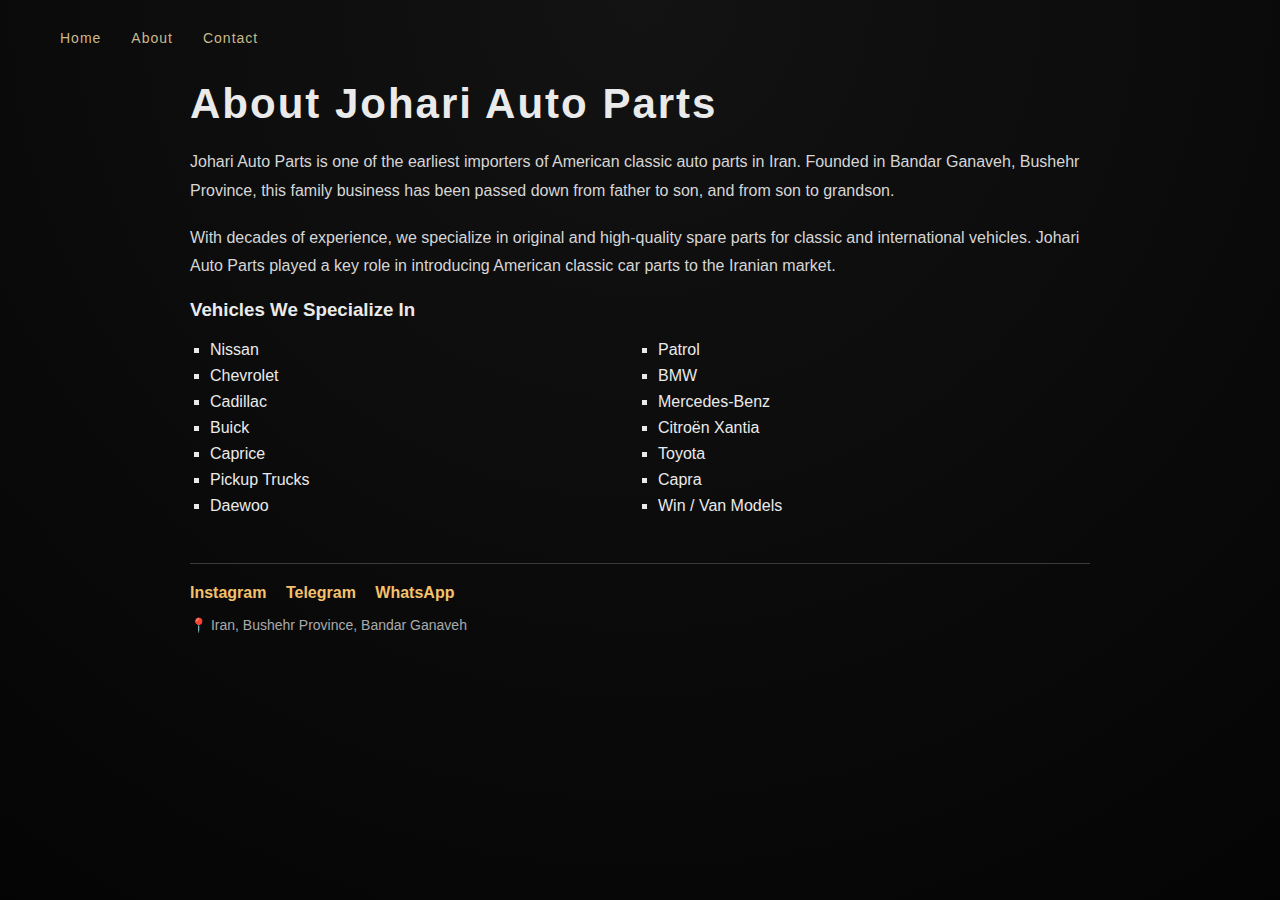
<file: about.html>
<!DOCTYPE html>
<html lang="en">
<head>
  <meta charset="UTF-8" />
  <meta name="viewport" content="width=device-width, initial-scale=1.0"/>
  <title>About Us | Johari Auto Parts</title>

  <style>
    * {
      margin: 0;
      padding: 0;
      box-sizing: border-box;
      font-family: Arial, Helvetica, sans-serif;
    }

    body {
      min-height: 100vh;
      background: radial-gradient(circle at top, #2a2a2a, #0b0b0b);
      color: #eaeaea;
    }
/* NAV */
.nav {
    position: absolute;
    top: 30px;
    left: 60px;
    display: flex;
    gap: 30px;
}

.nav a {
    color: #cbb98b;
    text-decoration: none;
    font-size: 14px;
    letter-spacing: 1px;
}
    .overlay {
      min-height: 100vh;
      background: rgba(0, 0, 0, 0.55);
      padding: 80px 20px;
    }

    .container {
      max-width: 900px;
      margin: auto;
    }

    h1 {
      font-size: 42px;
      margin-bottom: 20px;
      letter-spacing: 2px;
    }

    p {
      line-height: 1.8;
      font-size: 16px;
      margin-bottom: 18px;
      color: #d6d6d6;
    }

    ul {
      margin: 20px 0;
      columns: 2;
      list-style: square;
      padding-left: 20px;
    }

    ul li {
      margin-bottom: 8px;
    }

    .contact {
      margin-top: 40px;
      padding-top: 20px;
      border-top: 1px solid rgba(255,255,255,0.2);
    }

    .contact a {
      display: inline-block;
      margin-right: 15px;
      color: #f5c16c;
      text-decoration: none;
      font-weight: bold;
    }

    .contact a:hover {
      text-decoration: underline;
    }

    .location {
      margin-top: 15px;
      font-size: 14px;
      color: #aaa;
    }
  </style>
</head>

<body>
      <nav class="nav">
    <a href="./index.html">Home</a>
    <a href="./about.html">About</a>
  <a href="tel:+989123456789">Contact</a>
  </nav>
  <div class="overlay">
    <div class="container">

      <h1>About Johari Auto Parts</h1>

      <p>
        Johari Auto Parts is one of the earliest importers of American classic auto parts in Iran.
        Founded in Bandar Ganaveh, Bushehr Province, this family business has been passed down
        from father to son, and from son to grandson.
      </p>

      <p>
        With decades of experience, we specialize in original and high‑quality spare parts for
        classic and international vehicles. Johari Auto Parts played a key role in introducing
        American classic car parts to the Iranian market.
      </p>

      <h3>Vehicles We Specialize In</h3>
      <ul>
        <li>Nissan</li>
        <li>Chevrolet</li>
        <li>Cadillac</li>
        <li>Buick</li>
        <li>Caprice</li>
        <li>Pickup Trucks</li>
        <li>Daewoo</li>
        <li>Patrol</li>
        <li>BMW</li>
        <li>Mercedes‑Benz</li>
        <li>Citroën Xantia</li>
        <li>Toyota</li>
        <li>Capra</li>
        <li>Win / Van Models</li>
      </ul>

      <div class="contact">
        <a href="#" target="_blank">Instagram</a>
        <a href="#" target="_blank">Telegram</a>
        <a href="#" target="_blank">WhatsApp</a>

        <div class="location">
          📍 Iran, Bushehr Province, Bandar Ganaveh
        </div>
      </div>

    </div>
  </div>
</body>
</html>
</file>
